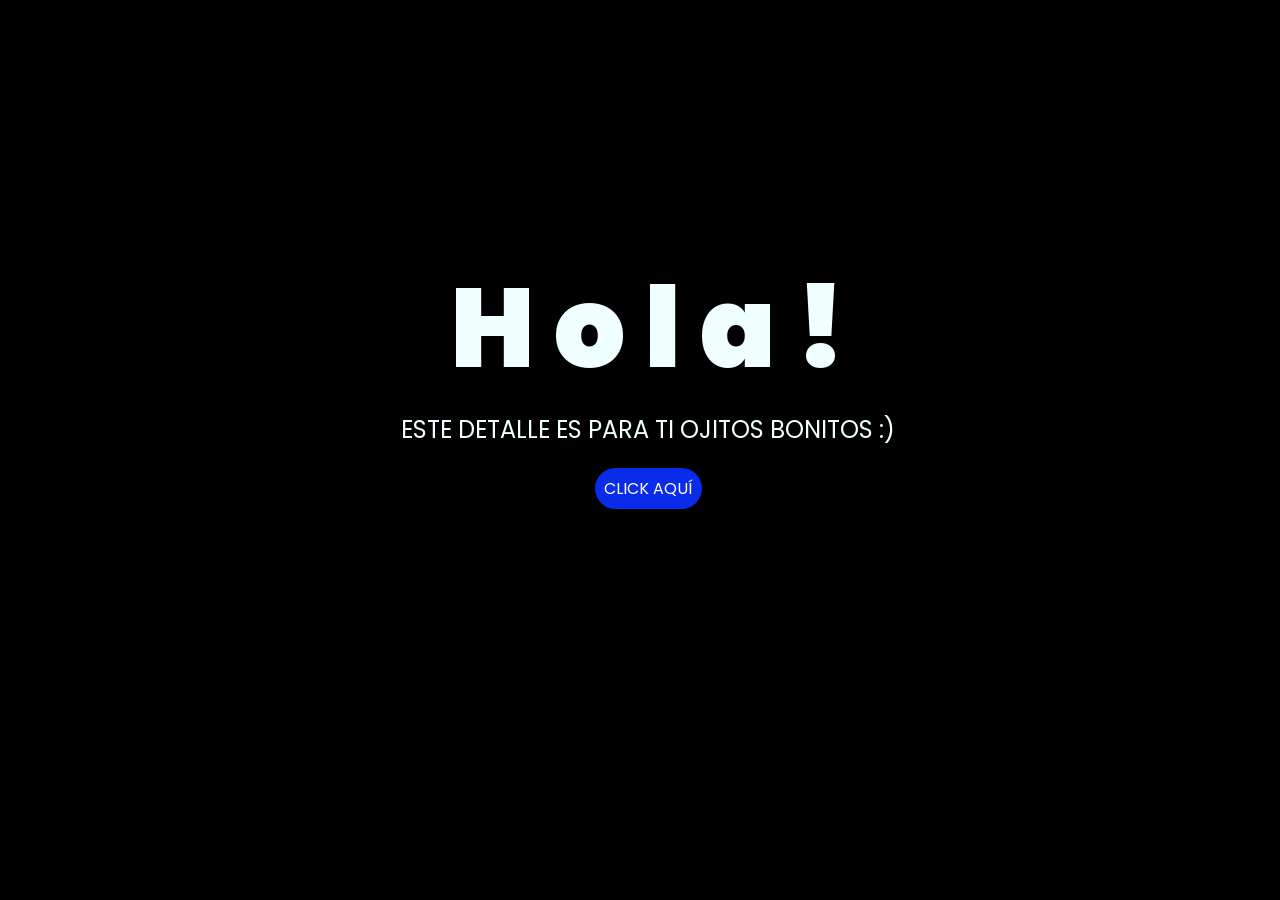
<file: index.html>
<!DOCTYPE html>
<html lang="es">

<head>
    <meta charset="UTF-8">
    <meta http-equiv="X-UA-Compatible" content="IE=edge">
    <meta name="viewport" content="width=device-width, initial-scale=1.0">
    <link rel="stylesheet" href="css/style.css">
    <link rel="icon" href="img/flowers.png" type="image/x-icon">
    <title>Flowers</title>
</head>

<body>
    <div class="greetings">
        <span>H</span>
        <span>o</span>
        <span>l</span>
        <span>a</span>
        <span>!</span>
    </div>
    <div class="description">
        <span>ESTE DETALLE ES PARA TI OJITOS BONITOS :)</span>
    </div>
    <div class="button">
        <button class="botones">
            <a href="flower.html" style="color: #fff;">CLICK AQUÍ</a>
        </button>
    </div>

</body>

</html>
</file>
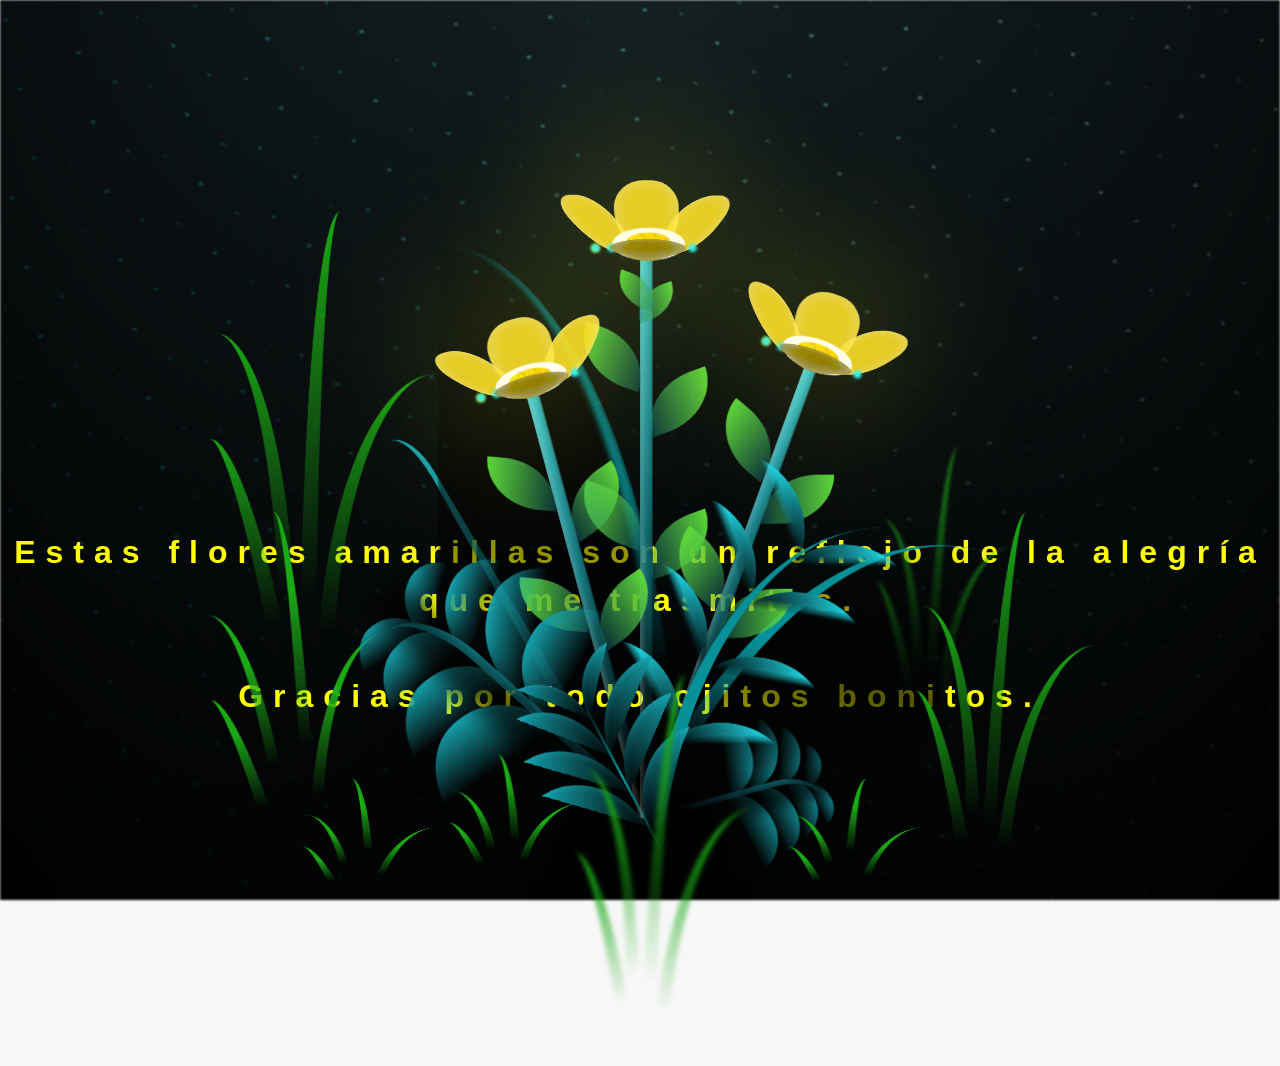
<file: flower.html>
<!DOCTYPE html>
<html lang="es">
  <head>
    <meta charset="UTF-8" />
    <meta http-equiv="X-UA-Compatible" content="IE=edge" />
    <meta name="viewport" content="width=device-width, initial-scale=1.0" />
    <link rel="stylesheet" href="css/main.css" />
    <link rel="icon" href="img/flowers.png" type="image/x-icon" />
    <title>Flower</title>
  </head>
  <body class="container">
    <audio src="sound/ChristianBasso&HaienQiu-Flowers.mp3" autoplay></audio>
    <div id="lyrics">
     
    </div>
    <h1 class="titulo">Estas flores amarillas son un reflejo de la alegría que me trasmites. <br> <br>
      Gracias por todo ojitos bonitos.</h1>
  
    <div class="night"></div>
    <div class="flowers">
      <div class="flower flower--1">
        <div class="flower__leafs flower__leafs--1">
          <div class="flower__leaf flower__leaf--1"></div>
          <div class="flower__leaf flower__leaf--2"></div>
          <div class="flower__leaf flower__leaf--3"></div>
          <div class="flower__leaf flower__leaf--4"></div>
          <div class="flower__white-circle"></div>

          <div class="flower__light flower__light--1"></div>
          <div class="flower__light flower__light--2"></div>
          <div class="flower__light flower__light--3"></div>
          <div class="flower__light flower__light--4"></div>
          <div class="flower__light flower__light--5"></div>
          <div class="flower__light flower__light--6"></div>
          <div class="flower__light flower__light--7"></div>
          <div class="flower__light flower__light--8"></div>
        </div>
        <div class="flower__line">
          <div class="flower__line__leaf flower__line__leaf--1"></div>
          <div class="flower__line__leaf flower__line__leaf--2"></div>
          <div class="flower__line__leaf flower__line__leaf--3"></div>
          <div class="flower__line__leaf flower__line__leaf--4"></div>
          <div class="flower__line__leaf flower__line__leaf--5"></div>
          <div class="flower__line__leaf flower__line__leaf--6"></div>
        </div>
      </div>

      <div class="flower flower--2">
        <div class="flower__leafs flower__leafs--2">
          <div class="flower__leaf flower__leaf--1"></div>
          <div class="flower__leaf flower__leaf--2"></div>
          <div class="flower__leaf flower__leaf--3"></div>
          <div class="flower__leaf flower__leaf--4"></div>
          <div class="flower__white-circle"></div>

          <div class="flower__light flower__light--1"></div>
          <div class="flower__light flower__light--2"></div>
          <div class="flower__light flower__light--3"></div>
          <div class="flower__light flower__light--4"></div>
          <div class="flower__light flower__light--5"></div>
          <div class="flower__light flower__light--6"></div>
          <div class="flower__light flower__light--7"></div>
          <div class="flower__light flower__light--8"></div>
        </div>
        <div class="flower__line">
          <div class="flower__line__leaf flower__line__leaf--1"></div>
          <div class="flower__line__leaf flower__line__leaf--2"></div>
          <div class="flower__line__leaf flower__line__leaf--3"></div>
          <div class="flower__line__leaf flower__line__leaf--4"></div>
        </div>
      </div>

      <div class="flower flower--3">
        <div class="flower__leafs flower__leafs--3">
          <div class="flower__leaf flower__leaf--1"></div>
          <div class="flower__leaf flower__leaf--2"></div>
          <div class="flower__leaf flower__leaf--3"></div>
          <div class="flower__leaf flower__leaf--4"></div>
          <div class="flower__white-circle"></div>

          <div class="flower__light flower__light--1"></div>
          <div class="flower__light flower__light--2"></div>
          <div class="flower__light flower__light--3"></div>
          <div class="flower__light flower__light--4"></div>
          <div class="flower__light flower__light--5"></div>
          <div class="flower__light flower__light--6"></div>
          <div class="flower__light flower__light--7"></div>
          <div class="flower__light flower__light--8"></div>
        </div>
        <div class="flower__line">
          <div class="flower__line__leaf flower__line__leaf--1"></div>
          <div class="flower__line__leaf flower__line__leaf--2"></div>
          <div class="flower__line__leaf flower__line__leaf--3"></div>
          <div class="flower__line__leaf flower__line__leaf--4"></div>
        </div>
      </div>

      <div class="grow-ans" style="--d: 1.2s">
        <div class="flower__g-long">
          <div class="flower__g-long__top"></div>
          <div class="flower__g-long__bottom"></div>
        </div>
      </div>

      <div class="growing-grass">
        <div class="flower__grass flower__grass--1">
          <div class="flower__grass--top"></div>
          <div class="flower__grass--bottom"></div>
          <div class="flower__grass__leaf flower__grass__leaf--1"></div>
          <div class="flower__grass__leaf flower__grass__leaf--2"></div>
          <div class="flower__grass__leaf flower__grass__leaf--3"></div>
          <div class="flower__grass__leaf flower__grass__leaf--4"></div>
          <div class="flower__grass__leaf flower__grass__leaf--5"></div>
          <div class="flower__grass__leaf flower__grass__leaf--6"></div>
          <div class="flower__grass__leaf flower__grass__leaf--7"></div>
          <div class="flower__grass__leaf flower__grass__leaf--8"></div>
          <div class="flower__grass__overlay"></div>
        </div>
      </div>

      <div class="growing-grass">
        <div class="flower__grass flower__grass--2">
          <div class="flower__grass--top"></div>
          <div class="flower__grass--bottom"></div>
          <div class="flower__grass__leaf flower__grass__leaf--1"></div>
          <div class="flower__grass__leaf flower__grass__leaf--2"></div>
          <div class="flower__grass__leaf flower__grass__leaf--3"></div>
          <div class="flower__grass__leaf flower__grass__leaf--4"></div>
          <div class="flower__grass__leaf flower__grass__leaf--5"></div>
          <div class="flower__grass__leaf flower__grass__leaf--6"></div>
          <div class="flower__grass__leaf flower__grass__leaf--7"></div>
          <div class="flower__grass__leaf flower__grass__leaf--8"></div>
          <div class="flower__grass__overlay"></div>
        </div>
      </div>

      <div class="grow-ans" style="--d: 2.4s">
        <div class="flower__g-right flower__g-right--1">
          <div class="leaf"></div>
        </div>
      </div>

      <div class="grow-ans" style="--d: 2.8s">
        <div class="flower__g-right flower__g-right--2">
          <div class="leaf"></div>
        </div>
      </div>

      <div class="grow-ans" style="--d: 2.8s">
        <div class="flower__g-front">
          <div
            class="flower__g-front__leaf-wrapper flower__g-front__leaf-wrapper--1"
          >
            <div class="flower__g-front__leaf"></div>
          </div>
          <div
            class="flower__g-front__leaf-wrapper flower__g-front__leaf-wrapper--2"
          >
            <div class="flower__g-front__leaf"></div>
          </div>
          <div
            class="flower__g-front__leaf-wrapper flower__g-front__leaf-wrapper--3"
          >
            <div class="flower__g-front__leaf"></div>
          </div>
          <div
            class="flower__g-front__leaf-wrapper flower__g-front__leaf-wrapper--4"
          >
            <div class="flower__g-front__leaf"></div>
          </div>
          <div
            class="flower__g-front__leaf-wrapper flower__g-front__leaf-wrapper--5"
          >
            <div class="flower__g-front__leaf"></div>
          </div>
          <div
            class="flower__g-front__leaf-wrapper flower__g-front__leaf-wrapper--6"
          >
            <div class="flower__g-front__leaf"></div>
          </div>
          <div
            class="flower__g-front__leaf-wrapper flower__g-front__leaf-wrapper--7"
          >
            <div class="flower__g-front__leaf"></div>
          </div>
          <div
            class="flower__g-front__leaf-wrapper flower__g-front__leaf-wrapper--8"
          >
            <div class="flower__g-front__leaf"></div>
          </div>
          <div class="flower__g-front__line"></div>
        </div>
      </div>

      <div class="grow-ans" style="--d: 3.2s">
        <div class="flower__g-fr">
          <div class="leaf"></div>
          <div class="flower__g-fr__leaf flower__g-fr__leaf--1"></div>
          <div class="flower__g-fr__leaf flower__g-fr__leaf--2"></div>
          <div class="flower__g-fr__leaf flower__g-fr__leaf--3"></div>
          <div class="flower__g-fr__leaf flower__g-fr__leaf--4"></div>
          <div class="flower__g-fr__leaf flower__g-fr__leaf--5"></div>
          <div class="flower__g-fr__leaf flower__g-fr__leaf--6"></div>
          <div class="flower__g-fr__leaf flower__g-fr__leaf--7"></div>
          <div class="flower__g-fr__leaf flower__g-fr__leaf--8"></div>
        </div>
      </div>

      <div class="long-g long-g--0">
        <div class="grow-ans" style="--d: 3s">
          <div class="leaf leaf--0"></div>
        </div>
        <div class="grow-ans" style="--d: 2.2s">
          <div class="leaf leaf--1"></div>
        </div>
        <div class="grow-ans" style="--d: 3.4s">
          <div class="leaf leaf--2"></div>
        </div>
        <div class="grow-ans" style="--d: 3.6s">
          <div class="leaf leaf--3"></div>
        </div>
      </div>

      <div class="long-g long-g--1">
        <div class="grow-ans" style="--d: 3.6s">
          <div class="leaf leaf--0"></div>
        </div>
        <div class="grow-ans" style="--d: 3.8s">
          <div class="leaf leaf--1"></div>
        </div>
        <div class="grow-ans" style="--d: 4s">
          <div class="leaf leaf--2"></div>
        </div>
        <div class="grow-ans" style="--d: 4.2s">
          <div class="leaf leaf--3"></div>
        </div>
      </div>

      <div class="long-g long-g--2">
        <div class="grow-ans" style="--d: 4s">
          <div class="leaf leaf--0"></div>
        </div>
        <div class="grow-ans" style="--d: 4.2s">
          <div class="leaf leaf--1"></div>
        </div>
        <div class="grow-ans" style="--d: 4.4s">
          <div class="leaf leaf--2"></div>
        </div>
        <div class="grow-ans" style="--d: 4.6s">
          <div class="leaf leaf--3"></div>
        </div>
      </div>

      <div class="long-g long-g--3">
        <div class="grow-ans" style="--d: 4s">
          <div class="leaf leaf--0"></div>
        </div>
        <div class="grow-ans" style="--d: 4.2s">
          <div class="leaf leaf--1"></div>
        </div>
        <div class="grow-ans" style="--d: 3s">
          <div class="leaf leaf--2"></div>
        </div>
        <div class="grow-ans" style="--d: 3.6s">
          <div class="leaf leaf--3"></div>
        </div>
      </div>

      <div class="long-g long-g--4">
        <div class="grow-ans" style="--d: 4s">
          <div class="leaf leaf--0"></div>
        </div>
        <div class="grow-ans" style="--d: 4.2s">
          <div class="leaf leaf--1"></div>
        </div>
        <div class="grow-ans" style="--d: 3s">
          <div class="leaf leaf--2"></div>
        </div>
        <div class="grow-ans" style="--d: 3.6s">
          <div class="leaf leaf--3"></div>
        </div>
      </div>

      <div class="long-g long-g--5">
        <div class="grow-ans" style="--d: 4s">
          <div class="leaf leaf--0"></div>
        </div>
        <div class="grow-ans" style="--d: 4.2s">
          <div class="leaf leaf--1"></div>
        </div>
        <div class="grow-ans" style="--d: 3s">
          <div class="leaf leaf--2"></div>
        </div>
        <div class="grow-ans" style="--d: 3.6s">
          <div class="leaf leaf--3"></div>
        </div>
      </div>

      <div class="long-g long-g--6">
        <div class="grow-ans" style="--d: 4.2s">
          <div class="leaf leaf--0"></div>
        </div>
        <div class="grow-ans" style="--d: 4.4s">
          <div class="leaf leaf--1"></div>
        </div>
        <div class="grow-ans" style="--d: 4.6s">
          <div class="leaf leaf--2"></div>
        </div>
        <div class="grow-ans" style="--d: 4.8s">
          <div class="leaf leaf--3"></div>
        </div>
      </div>

      <div class="long-g long-g--7">
        <div class="grow-ans" style="--d: 3s">
          <div class="leaf leaf--0"></div>
        </div>
        <div class="grow-ans" style="--d: 3.2s">
          <div class="leaf leaf--1"></div>
        </div>
        <div class="grow-ans" style="--d: 3.5s">
          <div class="leaf leaf--2"></div>
        </div>
        <div class="grow-ans" style="--d: 3.6s">
          <div class="leaf leaf--3"></div>
        </div>
      </div>
    </div>
    <script src="anim.js"></script>
    <script src="main.js"></script>
  </body>
</html>
</file>
<file: css/style.css>
@import url('https://fonts.googleapis.com/css2?family=Poppins:ital,wght@0,500;1,900&display=swap');
*{
    font-family: 'Poppins',cursive;
}
body{
    color: azure;
    width: 100%;
    height: 82vh;
    display: flex;
    flex-direction: column;
    align-items: center;
    justify-content: center;
    background-color: black;
    /* padding-top: -30; */
}

.botones{
    padding: 9px;
    border-radius: 80px;
    background-color: transparent;
    border: none;
}

.botones a{
    background-color: #0a2be9;
    padding: 9px;
    border-radius: 80px;
    -webkit-border-radius: 80px;
    -moz-border-radius: 80px;
    -ms-border-radius: 80px;
    -o-border-radius: 80px;

}

.botones a:focus{
    background-color: rgb(50, 194, 194);
}

.greetings{
    font-size: 7rem;
    font-weight: 900;
}
.greetings > span{
    animation: glow 2.5s ease-in-out infinite;
}
@keyframes glow{
    0%, 100%{
        color: #fff;
        text-shadow: 0 0 12px #39c6d6, 0 0 50px #39c6d6, 0 0 100px #39c6d6;
    }
    10%, 90%{
        color: #111;
        text-shadow: none;
    }
}
.greetings > span:nth-child(2){
    animation-delay: .2s ;
}
.greetings > span:nth-child(3){
    animation-delay: .4s ;
}
.greetings > span:nth-child(4){
    animation-delay: .6s;
}
.greetings > span:nth-child(5){
    animation-delay: .8s;
}
.greetings > span:nth-child(6){
    animation-delay: 1s;
}

.description{
    font-size: 1.5rem;
    margin-bottom: 20px;
}

.button a{
    text-decoration: none;
    font-size: 1rem;
    color: #111;
}

@media screen and (max-width:574px){
    .greetings{
        display: block;
        font-size: 4rem;
        font-weight: 800;
        text-align: center;
    }
    .description{
        font-size: 2rem;
    }
    
    .button a{
        font-size: 1rem;
    }
}
</file>
<file: css/main.css>
*,
*::after,
*::before {
  padding: 0;
  margin: 0;
  box-sizing: border-box;
}

:root {
  --dark-color: #000;
}

body {
  display: flex;
  align-items: flex-end;
  justify-content: center;
  min-height: 100vh;
  background-color: var(--dark-color);
  overflow: hidden;
  perspective: 1000px;
}

#lyrics {
  font-size: 28px;
  font-family: "Franklin Gothic Medium", "Arial Narrow", Arial, sans-serif;
  color: white;
  position: absolute;
  margin-bottom: 20%;
  z-index: 1;
  font-weight: bold;
  letter-spacing: 4px;
}
@media only screen and (max-width: 600px) {
  /* Estilos específicos para dispositivos con un ancho máximo de 600px */
  #lyrics {
      font-size: 14px; /* Reduce el tamaño del texto para dispositivos más pequeños */
      margin-bottom: 530px;
      letter-spacing: 3px;
  }

}
.titulo {
  margin-bottom: 180px;
  font-family: "Arial Narrow", Arial, sans-serif;
  color: yellow;
  position: absolute;
  font-weight: bold;
  letter-spacing: 10px;
  opacity: 0;
  animation: fadeIn 3s ease-in-out forwards;
  text-align: center;
}
@keyframes fadeIn {
  from {
    opacity: 0;
  }
  to {
    opacity: 1;
  }
}

.night {
  z-index: -1;
  position: absolute;
  left: 50%;
  top: 0;
  transform: translateX(-50%);
  width: 100%;
  height: 100%;
  filter: blur(0.1vmin);
  background-image: radial-gradient(
      ellipse at top,
      transparent 0%,
      var(--dark-color)
    ),
    radial-gradient(
      ellipse at bottom,
      var(--dark-color),
      rgba(145, 233, 255, 0.2)
    ),
    repeating-linear-gradient(
      220deg,
      rgb(0, 0, 0) 0px,
      rgb(0, 0, 0) 19px,
      transparent 19px,
      transparent 22px
    ),
    repeating-linear-gradient(
      189deg,
      rgb(0, 0, 0) 0px,
      rgb(0, 0, 0) 19px,
      transparent 19px,
      transparent 22px
    ),
    repeating-linear-gradient(
      148deg,
      rgb(0, 0, 0) 0px,
      rgb(0, 0, 0) 19px,
      transparent 19px,
      transparent 22px
    ),
    linear-gradient(90deg, rgb(0, 255, 250), rgb(240, 240, 240));
}

.flowers {
  position: relative;
  transform: scale(0.9);
  /*margin-bottom: 100px;
  */
}

@media only screen and (max-width: 600px) {
  /* Estilos específicos para dispositivos con un ancho máximo de 600px */
.flowers {
      font-size: 14px;
      margin-bottom: 35%;
      letter-spacing: 3px;
      transform: scale(1.0);
}

}

.flower {
  position: absolute;
  bottom: 10vmin;
  transform-origin: bottom center;
  z-index: 10;
  --fl-speed: 0.8s;
}
.flower--1 {
  -webkit-animation: moving-flower-1 4s linear infinite;
  animation: moving-flower-1 4s linear infinite;
}
.flower--1 .flower__line {
  height: 70vmin;
  -webkit-animation-delay: 0.3s;
  animation-delay: 0.3s;
}
.flower--1 .flower__line__leaf--1 {
  -webkit-animation: blooming-leaf-right var(--fl-speed) 1.6s backwards;
  animation: blooming-leaf-right var(--fl-speed) 1.6s backwards;
}
.flower--1 .flower__line__leaf--2 {
  -webkit-animation: blooming-leaf-right var(--fl-speed) 1.4s backwards;
  animation: blooming-leaf-right var(--fl-speed) 1.4s backwards;
}
.flower--1 .flower__line__leaf--3 {
  -webkit-animation: blooming-leaf-left var(--fl-speed) 1.2s backwards;
  animation: blooming-leaf-left var(--fl-speed) 1.2s backwards;
}
.flower--1 .flower__line__leaf--4 {
  -webkit-animation: blooming-leaf-left var(--fl-speed) 1s backwards;
  animation: blooming-leaf-left var(--fl-speed) 1s backwards;
}
.flower--1 .flower__line__leaf--5 {
  -webkit-animation: blooming-leaf-right var(--fl-speed) 1.8s backwards;
  animation: blooming-leaf-right var(--fl-speed) 1.8s backwards;
}
.flower--1 .flower__line__leaf--6 {
  -webkit-animation: blooming-leaf-left var(--fl-speed) 2s backwards;
  animation: blooming-leaf-left var(--fl-speed) 2s backwards;
}
.flower--2 {
  left: 50%;
  transform: rotate(20deg);
  -webkit-animation: moving-flower-2 4s linear infinite;
  animation: moving-flower-2 4s linear infinite;
}
.flower--2 .flower__line {
  height: 60vmin;
  -webkit-animation-delay: 0.6s;
  animation-delay: 0.6s;
}
.flower--2 .flower__line__leaf--1 {
  -webkit-animation: blooming-leaf-right var(--fl-speed) 1.9s backwards;
  animation: blooming-leaf-right var(--fl-speed) 1.9s backwards;
}
.flower--2 .flower__line__leaf--2 {
  -webkit-animation: blooming-leaf-right var(--fl-speed) 1.7s backwards;
  animation: blooming-leaf-right var(--fl-speed) 1.7s backwards;
}
.flower--2 .flower__line__leaf--3 {
  -webkit-animation: blooming-leaf-left var(--fl-speed) 1.5s backwards;
  animation: blooming-leaf-left var(--fl-speed) 1.5s backwards;
}
.flower--2 .flower__line__leaf--4 {
  -webkit-animation: blooming-leaf-left var(--fl-speed) 1.3s backwards;
  animation: blooming-leaf-left var(--fl-speed) 1.3s backwards;
}
.flower--3 {
  left: 50%;
  transform: rotate(-15deg);
  -webkit-animation: moving-flower-3 4s linear infinite;
  animation: moving-flower-3 4s linear infinite;
}
.flower--3 .flower__line {
  -webkit-animation-delay: 0.9s;
  animation-delay: 0.9s;
}
.flower--3 .flower__line__leaf--1 {
  -webkit-animation: blooming-leaf-right var(--fl-speed) 2.5s backwards;
  animation: blooming-leaf-right var(--fl-speed) 2.5s backwards;
}
.flower--3 .flower__line__leaf--2 {
  -webkit-animation: blooming-leaf-right var(--fl-speed) 2.3s backwards;
  animation: blooming-leaf-right var(--fl-speed) 2.3s backwards;
}
.flower--3 .flower__line__leaf--3 {
  -webkit-animation: blooming-leaf-left var(--fl-speed) 2.1s backwards;
  animation: blooming-leaf-left var(--fl-speed) 2.1s backwards;
}
.flower--3 .flower__line__leaf--4 {
  -webkit-animation: blooming-leaf-left var(--fl-speed) 1.9s backwards;
  animation: blooming-leaf-left var(--fl-speed) 1.9s backwards;
}
.flower__leafs {
  position: relative;
  -webkit-animation: blooming-flower 2s backwards;
  animation: blooming-flower 2s backwards;
}
.flower__leafs--1 {
  -webkit-animation-delay: 1.1s;
  animation-delay: 1.1s;
}
.flower__leafs--2 {
  -webkit-animation-delay: 1.4s;
  animation-delay: 1.4s;
}
.flower__leafs--3 {
  -webkit-animation-delay: 1.7s;
  animation-delay: 1.7s;
}
.flower__leafs::after {
  content: "";
  position: absolute;
  left: 0;
  top: 0;
  transform: translate(-50%, -100%);
  width: 8vmin;
  height: 8vmin;
  background-color: #f9fd25;
  /* background-color: #fd2525; */
  filter: blur(10vmin);
}
.flower__leaf {
  position: absolute;
  bottom: 0;
  left: 50%;
  width: 8vmin;
  height: 11vmin;
  border-radius: 51% 49% 47% 53%/44% 45% 55% 69%;
  background-color: #253bfd;
  background-color: #fddd25;
  transform-origin: bottom center;
  opacity: 0.9;
  box-shadow: inset 0 0 2vmin rgba(255, 255, 255, 0.5);
}
.flower__leaf--1 {
  transform: translate(-10%, 1%) rotateY(40deg) rotateX(-50deg);
}
.flower__leaf--2 {
  transform: translate(-50%, -4%) rotateX(40deg);
}
.flower__leaf--3 {
  transform: translate(-90%, 0%) rotateY(45deg) rotateX(50deg);
}
.flower__leaf--4 {
  width: 8vmin;
  height: 8vmin;
  transform-origin: bottom left;
  border-radius: 4vmin 10vmin 4vmin 4vmin;
  transform: translate(0%, 18%) rotateX(70deg) rotate(-43deg);
  background-color: #7c6901;
  z-index: 1;
  opacity: 0.8;
}
.flower__white-circle {
  position: absolute;
  left: -3.5vmin;
  top: -3vmin;
  width: 9vmin;
  height: 4vmin;
  border-radius: 50%;
  background-color: #fff;
}
.flower__white-circle::after {
  content: "";
  position: absolute;
  left: 50%;
  top: 45%;
  transform: translate(-50%, -50%);
  width: 60%;
  height: 60%;
  border-radius: inherit;
  background-image: repeating-linear-gradient(
      135deg,
      rgba(0, 0, 0, 0.03) 0px,
      rgba(0, 0, 0, 0.03) 1px,
      transparent 1px,
      transparent 12px
    ),
    repeating-linear-gradient(
      45deg,
      rgba(0, 0, 0, 0.03) 0px,
      rgba(0, 0, 0, 0.03) 1px,
      transparent 1px,
      transparent 12px
    ),
    repeating-linear-gradient(
      67.5deg,
      rgba(0, 0, 0, 0.03) 0px,
      rgba(0, 0, 0, 0.03) 1px,
      transparent 1px,
      transparent 12px
    ),
    repeating-linear-gradient(
      135deg,
      rgba(0, 0, 0, 0.03) 0px,
      rgba(0, 0, 0, 0.03) 1px,
      transparent 1px,
      transparent 12px
    ),
    repeating-linear-gradient(
      45deg,
      rgba(0, 0, 0, 0.03) 0px,
      rgba(0, 0, 0, 0.03) 1px,
      transparent 1px,
      transparent 12px
    ),
    repeating-linear-gradient(
      112.5deg,
      rgba(0, 0, 0, 0.03) 0px,
      rgba(0, 0, 0, 0.03) 1px,
      transparent 1px,
      transparent 12px
    ),
    repeating-linear-gradient(
      112.5deg,
      rgba(0, 0, 0, 0.03) 0px,
      rgba(0, 0, 0, 0.03) 1px,
      transparent 1px,
      transparent 12px
    ),
    repeating-linear-gradient(
      45deg,
      rgba(0, 0, 0, 0.03) 0px,
      rgba(0, 0, 0, 0.03) 1px,
      transparent 1px,
      transparent 12px
    ),
    repeating-linear-gradient(
      22.5deg,
      rgba(0, 0, 0, 0.03) 0px,
      rgba(0, 0, 0, 0.03) 1px,
      transparent 1px,
      transparent 12px
    ),
    repeating-linear-gradient(
      45deg,
      rgba(0, 0, 0, 0.03) 0px,
      rgba(0, 0, 0, 0.03) 1px,
      transparent 1px,
      transparent 12px
    ),
    repeating-linear-gradient(
      22.5deg,
      rgba(0, 0, 0, 0.03) 0px,
      rgba(0, 0, 0, 0.03) 1px,
      transparent 1px,
      transparent 12px
    ),
    repeating-linear-gradient(
      135deg,
      rgba(0, 0, 0, 0.03) 0px,
      rgba(0, 0, 0, 0.03) 1px,
      transparent 1px,
      transparent 12px
    ),
    repeating-linear-gradient(
      157.5deg,
      rgba(0, 0, 0, 0.03) 0px,
      rgba(0, 0, 0, 0.03) 1px,
      transparent 1px,
      transparent 12px
    ),
    repeating-linear-gradient(
      67.5deg,
      rgba(0, 0, 0, 0.03) 0px,
      rgba(0, 0, 0, 0.03) 1px,
      transparent 1px,
      transparent 12px
    ),
    repeating-linear-gradient(
      67.5deg,
      rgba(0, 0, 0, 0.03) 0px,
      rgba(0, 0, 0, 0.03) 1px,
      transparent 1px,
      transparent 12px
    ),
    linear-gradient(90deg, rgb(255, 235, 18), rgb(255, 206, 0));
}
.flower__line {
  height: 55vmin;
  width: 1.5vmin;
  background-image: linear-gradient(
      to left,
      rgba(0, 0, 0, 0.2),
      transparent,
      rgba(255, 255, 255, 0.2)
    ),
    linear-gradient(to top, transparent 10%, #14757a, #39c6d6);
  box-shadow: inset 0 0 2px rgba(0, 0, 0, 0.5);
  -webkit-animation: grow-flower-tree 4s backwards;
  animation: grow-flower-tree 4s backwards;
}
.flower__line__leaf {
  --w: 7vmin;
  --h: calc(var(--w) + 2vmin);
  position: absolute;
  top: 20%;
  left: 90%;
  width: var(--w);
  height: var(--h);
  border-top-right-radius: var(--h);
  border-bottom-left-radius: var(--h);
  background-image: linear-gradient(to top, rgba(20, 117, 122, 0.4), #5ed639);
}
.flower__line__leaf--1 {
  transform: rotate(70deg) rotateY(30deg);
}
.flower__line__leaf--2 {
  top: 45%;
  transform: rotate(70deg) rotateY(30deg);
}
.flower__line__leaf--3,
.flower__line__leaf--4,
.flower__line__leaf--6 {
  border-top-right-radius: 0;
  border-bottom-left-radius: 0;
  border-top-left-radius: var(--h);
  border-bottom-right-radius: var(--h);
  left: -460%;
  top: 12%;
  transform: rotate(-70deg) rotateY(30deg);
}
.flower__line__leaf--4 {
  top: 40%;
}
.flower__line__leaf--5 {
  top: 0;
  transform-origin: left;
  transform: rotate(70deg) rotateY(30deg) scale(0.6);
}
.flower__line__leaf--6 {
  top: -2%;
  left: -450%;
  transform-origin: right;
  transform: rotate(-70deg) rotateY(30deg) scale(0.6);
}
.flower__light {
  position: absolute;
  bottom: 0vmin;
  width: 1vmin;
  height: 1vmin;
  background-color: rgb(255, 251, 0);
  border-radius: 50%;
  filter: blur(0.2vmin);
  -webkit-animation: light-ans 4s linear infinite backwards;
  animation: light-ans 4s linear infinite backwards;
}
.flower__light:nth-child(odd) {
  background-color: #23f0ff;
}
.flower__light--1 {
  left: -2vmin;
  -webkit-animation-delay: 1s;
  animation-delay: 1s;
}
.flower__light--2 {
  left: 3vmin;
  -webkit-animation-delay: 0.5s;
  animation-delay: 0.5s;
}
.flower__light--3 {
  left: -6vmin;
  -webkit-animation-delay: 0.3s;
  animation-delay: 0.3s;
}
.flower__light--4 {
  left: 6vmin;
  -webkit-animation-delay: 0.9s;
  animation-delay: 0.9s;
}
.flower__light--5 {
  left: -1vmin;
  -webkit-animation-delay: 1.5s;
  animation-delay: 1.5s;
}
.flower__light--6 {
  left: -4vmin;
  -webkit-animation-delay: 3s;
  animation-delay: 3s;
}
.flower__light--7 {
  left: 3vmin;
  -webkit-animation-delay: 2s;
  animation-delay: 2s;
}
.flower__light--8 {
  left: -6vmin;
  -webkit-animation-delay: 3.5s;
  animation-delay: 3.5s;
}
.flower__grass {
  --c: #159faa;
  --line-w: 1.5vmin;
  position: absolute;
  bottom: 12vmin;
  left: -7vmin;
  display: flex;
  flex-direction: column;
  align-items: flex-end;
  z-index: 20;
  transform-origin: bottom center;
  transform: rotate(-48deg) rotateY(40deg);
}
.flower__grass--1 {
  -webkit-animation: moving-grass 2s linear infinite;
  animation: moving-grass 2s linear infinite;
}
.flower__grass--2 {
  left: 2vmin;
  bottom: 10vmin;
  transform: scale(0.5) rotate(75deg) rotateX(10deg) rotateY(-200deg);
  opacity: 0.8;
  z-index: 0;
  -webkit-animation: moving-grass--2 1.5s linear infinite;
  animation: moving-grass--2 1.5s linear infinite;
}
.flower__grass--top {
  width: 7vmin;
  height: 10vmin;
  border-top-right-radius: 100%;
  border-right: var(--line-w) solid var(--c);
  transform-origin: bottom center;
  transform: rotate(-2deg);
}
.flower__grass--bottom {
  margin-top: -2px;
  width: var(--line-w);
  height: 25vmin;
  background-image: linear-gradient(to top, transparent, var(--c));
}
.flower__grass__leaf {
  --size: 10vmin;
  position: absolute;
  width: calc(var(--size) * 2.1);
  height: var(--size);
  border-top-left-radius: var(--size);
  border-top-right-radius: var(--size);
  background-image: linear-gradient(
    to top,
    transparent,
    transparent 30%,
    var(--c)
  );
  z-index: 100;
}
.flower__grass__leaf--1 {
  top: -6%;
  left: 30%;
  --size: 6vmin;
  transform: rotate(-20deg);
  -webkit-animation: growing-grass-ans--1 2s 2.6s backwards;
  animation: growing-grass-ans--1 2s 2.6s backwards;
}
@-webkit-keyframes growing-grass-ans--1 {
  0% {
    transform-origin: bottom left;
    transform: rotate(-20deg) scale(0);
  }
}
@keyframes growing-grass-ans--1 {
  0% {
    transform-origin: bottom left;
    transform: rotate(-20deg) scale(0);
  }
}
.flower__grass__leaf--2 {
  top: -5%;
  left: -110%;
  --size: 6vmin;
  transform: rotate(10deg);
  -webkit-animation: growing-grass-ans--2 2s 2.4s linear backwards;
  animation: growing-grass-ans--2 2s 2.4s linear backwards;
}
@-webkit-keyframes growing-grass-ans--2 {
  0% {
    transform-origin: bottom right;
    transform: rotate(10deg) scale(0);
  }
}
@keyframes growing-grass-ans--2 {
  0% {
    transform-origin: bottom right;
    transform: rotate(10deg) scale(0);
  }
}
.flower__grass__leaf--3 {
  top: 5%;
  left: 60%;
  --size: 8vmin;
  transform: rotate(-18deg) rotateX(-20deg);
  -webkit-animation: growing-grass-ans--3 2s 2.2s linear backwards;
  animation: growing-grass-ans--3 2s 2.2s linear backwards;
}
@-webkit-keyframes growing-grass-ans--3 {
  0% {
    transform-origin: bottom left;
    transform: rotate(-18deg) rotateX(-20deg) scale(0);
  }
}
@keyframes growing-grass-ans--3 {
  0% {
    transform-origin: bottom left;
    transform: rotate(-18deg) rotateX(-20deg) scale(0);
  }
}
.flower__grass__leaf--4 {
  top: 6%;
  left: -135%;
  --size: 8vmin;
  transform: rotate(2deg);
  -webkit-animation: growing-grass-ans--4 2s 2s linear backwards;
  animation: growing-grass-ans--4 2s 2s linear backwards;
}
@-webkit-keyframes growing-grass-ans--4 {
  0% {
    transform-origin: bottom right;
    transform: rotate(2deg) scale(0);
  }
}
@keyframes growing-grass-ans--4 {
  0% {
    transform-origin: bottom right;
    transform: rotate(2deg) scale(0);
  }
}
.flower__grass__leaf--5 {
  top: 20%;
  left: 60%;
  --size: 10vmin;
  transform: rotate(-24deg) rotateX(-20deg);
  -webkit-animation: growing-grass-ans--5 2s 1.8s linear backwards;
  animation: growing-grass-ans--5 2s 1.8s linear backwards;
}
@-webkit-keyframes growing-grass-ans--5 {
  0% {
    transform-origin: bottom left;
    transform: rotate(-24deg) rotateX(-20deg) scale(0);
  }
}
@keyframes growing-grass-ans--5 {
  0% {
    transform-origin: bottom left;
    transform: rotate(-24deg) rotateX(-20deg) scale(0);
  }
}
.flower__grass__leaf--6 {
  top: 22%;
  left: -180%;
  --size: 10vmin;
  transform: rotate(10deg);
  -webkit-animation: growing-grass-ans--6 2s 1.6s linear backwards;
  animation: growing-grass-ans--6 2s 1.6s linear backwards;
}
@-webkit-keyframes growing-grass-ans--6 {
  0% {
    transform-origin: bottom right;
    transform: rotate(10deg) scale(0);
  }
}
@keyframes growing-grass-ans--6 {
  0% {
    transform-origin: bottom right;
    transform: rotate(10deg) scale(0);
  }
}
.flower__grass__leaf--7 {
  top: 39%;
  left: 70%;
  --size: 10vmin;
  transform: rotate(-10deg);
  -webkit-animation: growing-grass-ans--7 2s 1.4s linear backwards;
  animation: growing-grass-ans--7 2s 1.4s linear backwards;
}
@-webkit-keyframes growing-grass-ans--7 {
  0% {
    transform-origin: bottom left;
    transform: rotate(-10deg) scale(0);
  }
}
@keyframes growing-grass-ans--7 {
  0% {
    transform-origin: bottom left;
    transform: rotate(-10deg) scale(0);
  }
}
.flower__grass__leaf--8 {
  top: 40%;
  left: -215%;
  --size: 11vmin;
  transform: rotate(10deg);
  -webkit-animation: growing-grass-ans--8 2s 1.2s linear backwards;
  animation: growing-grass-ans--8 2s 1.2s linear backwards;
}
@-webkit-keyframes growing-grass-ans--8 {
  0% {
    transform-origin: bottom right;
    transform: rotate(10deg) scale(0);
  }
}
@keyframes growing-grass-ans--8 {
  0% {
    transform-origin: bottom right;
    transform: rotate(10deg) scale(0);
  }
}
.flower__grass__overlay {
  position: absolute;
  top: -10%;
  right: 0%;
  width: 100%;
  height: 100%;
  background-color: rgba(0, 0, 0, 0.6);
  filter: blur(1.5vmin);
  z-index: 100;
}
.flower__g-long {
  --w: 2vmin;
  --h: 6vmin;
  --c: #159faa;
  position: absolute;
  bottom: 10vmin;
  left: -3vmin;
  transform-origin: bottom center;
  transform: rotate(-30deg) rotateY(-20deg);
  display: flex;
  flex-direction: column;
  align-items: flex-end;
  -webkit-animation: flower-g-long-ans 3s linear infinite;
  animation: flower-g-long-ans 3s linear infinite;
}
@-webkit-keyframes flower-g-long-ans {
  0%,
  100% {
    transform: rotate(-30deg) rotateY(-20deg);
  }
  50% {
    transform: rotate(-32deg) rotateY(-20deg);
  }
}
@keyframes flower-g-long-ans {
  0%,
  100% {
    transform: rotate(-30deg) rotateY(-20deg);
  }
  50% {
    transform: rotate(-32deg) rotateY(-20deg);
  }
}
.flower__g-long__top {
  top: calc(var(--h) * -1);
  width: calc(var(--w) + 1vmin);
  height: var(--h);
  border-top-right-radius: 100%;
  border-right: 0.7vmin solid var(--c);
  transform: translate(-0.7vmin, 1vmin);
}
.flower__g-long__bottom {
  width: var(--w);
  height: 50vmin;
  transform-origin: bottom center;
  background-image: linear-gradient(to top, transparent 30%, var(--c));
  box-shadow: inset 0 0 2px rgba(0, 0, 0, 0.5);
  -webkit-clip-path: polygon(35% 0, 65% 1%, 100% 100%, 0% 100%);
  clip-path: polygon(35% 0, 65% 1%, 100% 100%, 0% 100%);
}
.flower__g-right {
  position: absolute;
  bottom: 6vmin;
  left: -2vmin;
  transform-origin: bottom left;
  transform: rotate(20deg);
}
.flower__g-right .leaf {
  width: 30vmin;
  height: 50vmin;
  border-top-left-radius: 100%;
  border-left: 2vmin solid #079097;
  background-image: linear-gradient(
    to bottom,
    transparent,
    var(--dark-color) 60%
  );
  -webkit-mask-image: linear-gradient(to top, transparent 30%, #079097 60%);
}
.flower__g-right--1 {
  -webkit-animation: flower-g-right-ans 2.5s linear infinite;
  animation: flower-g-right-ans 2.5s linear infinite;
}
.flower__g-right--2 {
  left: 5vmin;
  transform: rotateY(-180deg);
  -webkit-animation: flower-g-right-ans--2 3s linear infinite;
  animation: flower-g-right-ans--2 3s linear infinite;
}
.flower__g-right--2 .leaf {
  height: 75vmin;
  filter: blur(0.3vmin);
  opacity: 0.8;
}
@-webkit-keyframes flower-g-right-ans {
  0%,
  100% {
    transform: rotate(20deg);
  }
  50% {
    transform: rotate(24deg) rotateX(-20deg);
  }
}
@keyframes flower-g-right-ans {
  0%,
  100% {
    transform: rotate(20deg);
  }
  50% {
    transform: rotate(24deg) rotateX(-20deg);
  }
}
@-webkit-keyframes flower-g-right-ans--2 {
  0%,
  100% {
    transform: rotateY(-180deg) rotate(0deg) rotateX(-20deg);
  }
  50% {
    transform: rotateY(-180deg) rotate(6deg) rotateX(-20deg);
  }
}
@keyframes flower-g-right-ans--2 {
  0%,
  100% {
    transform: rotateY(-180deg) rotate(0deg) rotateX(-20deg);
  }
  50% {
    transform: rotateY(-180deg) rotate(6deg) rotateX(-20deg);
  }
}
.flower__g-front {
  position: absolute;
  bottom: 6vmin;
  left: 2.5vmin;
  z-index: 100;
  transform-origin: bottom center;
  transform: rotate(-28deg) rotateY(30deg) scale(1.04);
  -webkit-animation: flower__g-front-ans 2s linear infinite;
  animation: flower__g-front-ans 2s linear infinite;
}
@-webkit-keyframes flower__g-front-ans {
  0%,
  100% {
    transform: rotate(-28deg) rotateY(30deg) scale(1.04);
  }
  50% {
    transform: rotate(-35deg) rotateY(40deg) scale(1.04);
  }
}
@keyframes flower__g-front-ans {
  0%,
  100% {
    transform: rotate(-28deg) rotateY(30deg) scale(1.04);
  }
  50% {
    transform: rotate(-35deg) rotateY(40deg) scale(1.04);
  }
}
.flower__g-front__line {
  width: 0.3vmin;
  height: 20vmin;
  background-image: linear-gradient(
    to top,
    transparent,
    #079097,
    transparent 100%
  );
  position: relative;
}
.flower__g-front__leaf-wrapper {
  position: absolute;
  top: 0;
  left: 0;
  transform-origin: bottom left;
  transform: rotate(10deg);
}
.flower__g-front__leaf-wrapper:nth-child(even) {
  left: 0vmin;
  transform: rotateY(-180deg) rotate(5deg);
  -webkit-animation: flower__g-front__leaf-left-ans 1s ease-in backwards;
  animation: flower__g-front__leaf-left-ans 1s ease-in backwards;
}
.flower__g-front__leaf-wrapper:nth-child(odd) {
  -webkit-animation: flower__g-front__leaf-ans 1s ease-in backwards;
  animation: flower__g-front__leaf-ans 1s ease-in backwards;
}
.flower__g-front__leaf-wrapper--1 {
  top: -8vmin;
  transform: scale(0.7);
  -webkit-animation: flower__g-front__leaf-ans 1s 5.5s ease-in backwards !important;
  animation: flower__g-front__leaf-ans 1s 5.5s ease-in backwards !important;
}
.flower__g-front__leaf-wrapper--2 {
  top: -8vmin;
  transform: rotateY(-180deg) scale(0.7) !important;
  -webkit-animation: flower__g-front__leaf-left-ans-2 1s 4.6s ease-in backwards !important;
  animation: flower__g-front__leaf-left-ans-2 1s 4.6s ease-in backwards !important;
}
.flower__g-front__leaf-wrapper--3 {
  top: -3vmin;
  -webkit-animation: flower__g-front__leaf-ans 1s 4.6s ease-in backwards;
  animation: flower__g-front__leaf-ans 1s 4.6s ease-in backwards;
}
.flower__g-front__leaf-wrapper--4 {
  top: -3vmin;
  transform: rotateY(-180deg) scale(0.9) !important;
  -webkit-animation: flower__g-front__leaf-left-ans-2 1s 4.6s ease-in backwards !important;
  animation: flower__g-front__leaf-left-ans-2 1s 4.6s ease-in backwards !important;
}
@-webkit-keyframes flower__g-front__leaf-left-ans-2 {
  0% {
    transform: rotateY(-180deg) scale(0);
  }
}
@keyframes flower__g-front__leaf-left-ans-2 {
  0% {
    transform: rotateY(-180deg) scale(0);
  }
}
.flower__g-front__leaf-wrapper--5,
.flower__g-front__leaf-wrapper--6 {
  top: 2vmin;
}
.flower__g-front__leaf-wrapper--7,
.flower__g-front__leaf-wrapper--8 {
  top: 6.5vmin;
}
.flower__g-front__leaf-wrapper--2 {
  -webkit-animation-delay: 5.2s !important;
  animation-delay: 5.2s !important;
}
.flower__g-front__leaf-wrapper--3 {
  -webkit-animation-delay: 4.9s !important;
  animation-delay: 4.9s !important;
}
.flower__g-front__leaf-wrapper--5 {
  -webkit-animation-delay: 4.3s !important;
  animation-delay: 4.3s !important;
}
.flower__g-front__leaf-wrapper--6 {
  -webkit-animation-delay: 4.1s !important;
  animation-delay: 4.1s !important;
}
.flower__g-front__leaf-wrapper--7 {
  -webkit-animation-delay: 3.8s !important;
  animation-delay: 3.8s !important;
}
.flower__g-front__leaf-wrapper--8 {
  -webkit-animation-delay: 3.5s !important;
  animation-delay: 3.5s !important;
}
@-webkit-keyframes flower__g-front__leaf-ans {
  0% {
    transform: rotate(10deg) scale(0);
  }
}
@keyframes flower__g-front__leaf-ans {
  0% {
    transform: rotate(10deg) scale(0);
  }
}
@-webkit-keyframes flower__g-front__leaf-left-ans {
  0% {
    transform: rotateY(-180deg) rotate(5deg) scale(0);
  }
}
@keyframes flower__g-front__leaf-left-ans {
  0% {
    transform: rotateY(-180deg) rotate(5deg) scale(0);
  }
}
.flower__g-front__leaf {
  width: 10vmin;
  height: 10vmin;
  border-radius: 100% 0% 0% 100%/100% 100% 0% 0%;
  box-shadow: inset 0 2px 1vmin hsla(184deg, 97%, 58%, 0.2);
  background-image: linear-gradient(
      to bottom left,
      transparent,
      var(--dark-color)
    ),
    linear-gradient(to bottom right, #159faa 50%, transparent 50%, transparent);
  -webkit-mask-image: linear-gradient(
    to bottom right,
    #159faa 50%,
    transparent 50%,
    transparent
  );
  mask-image: linear-gradient(
    to bottom right,
    #159faa 50%,
    transparent 50%,
    transparent
  );
}
.flower__g-fr {
  position: absolute;
  bottom: -4vmin;
  left: vmin;
  transform-origin: bottom left;
  z-index: 10;
  -webkit-animation: flower__g-fr-ans 2s linear infinite;
  animation: flower__g-fr-ans 2s linear infinite;
}
@-webkit-keyframes flower__g-fr-ans {
  0%,
  100% {
    transform: rotate(2deg);
  }
  50% {
    transform: rotate(4deg);
  }
}
@keyframes flower__g-fr-ans {
  0%,
  100% {
    transform: rotate(2deg);
  }
  50% {
    transform: rotate(4deg);
  }
}
.flower__g-fr .leaf {
  width: 30vmin;
  height: 50vmin;
  border-top-left-radius: 100%;
  border-left: 2vmin solid #079097;
  -webkit-mask-image: linear-gradient(to top, transparent 25%, #079097 50%);
  position: relative;
  z-index: 1;
}
.flower__g-fr__leaf {
  position: absolute;
  top: 0;
  left: 0;
  width: 10vmin;
  height: 10vmin;
  border-radius: 100% 0% 0% 100%/100% 100% 0% 0%;
  box-shadow: inset 0 2px 1vmin hsla(184deg, 97%, 58%, 0.2);
  background-image: linear-gradient(
      to bottom left,
      transparent,
      var(--dark-color) 98%
    ),
    linear-gradient(to bottom right, #23f0ff 45%, transparent 50%, transparent);
  -webkit-mask-image: linear-gradient(
    135deg,
    #159faa 40%,
    transparent 50%,
    transparent
  );
}
.flower__g-fr__leaf--1 {
  left: 20vmin;
  transform: rotate(45deg);
  -webkit-animation: flower__g-fr-leaft-ans-1 0.5s 5.2s linear backwards;
  animation: flower__g-fr-leaft-ans-1 0.5s 5.2s linear backwards;
}
@-webkit-keyframes flower__g-fr-leaft-ans-1 {
  0% {
    transform-origin: left;
    transform: rotate(45deg) scale(0);
  }
}
@keyframes flower__g-fr-leaft-ans-1 {
  0% {
    transform-origin: left;
    transform: rotate(45deg) scale(0);
  }
}
.flower__g-fr__leaf--2 {
  left: 12vmin;
  top: -7vmin;
  transform: rotate(25deg) rotateY(-180deg);
  -webkit-animation: flower__g-fr-leaft-ans-6 0.5s 5s linear backwards;
  animation: flower__g-fr-leaft-ans-6 0.5s 5s linear backwards;
}
.flower__g-fr__leaf--3 {
  left: 15vmin;
  top: 6vmin;
  transform: rotate(55deg);
  -webkit-animation: flower__g-fr-leaft-ans-5 0.5s 4.8s linear backwards;
  animation: flower__g-fr-leaft-ans-5 0.5s 4.8s linear backwards;
}
.flower__g-fr__leaf--4 {
  left: 6vmin;
  top: -2vmin;
  transform: rotate(25deg) rotateY(-180deg);
  -webkit-animation: flower__g-fr-leaft-ans-6 0.5s 4.6s linear backwards;
  animation: flower__g-fr-leaft-ans-6 0.5s 4.6s linear backwards;
}
.flower__g-fr__leaf--5 {
  left: 10vmin;
  top: 14vmin;
  transform: rotate(55deg);
  -webkit-animation: flower__g-fr-leaft-ans-5 0.5s 4.4s linear backwards;
  animation: flower__g-fr-leaft-ans-5 0.5s 4.4s linear backwards;
}
@-webkit-keyframes flower__g-fr-leaft-ans-5 {
  0% {
    transform-origin: left;
    transform: rotate(55deg) scale(0);
  }
}
@keyframes flower__g-fr-leaft-ans-5 {
  0% {
    transform-origin: left;
    transform: rotate(55deg) scale(0);
  }
}
.flower__g-fr__leaf--6 {
  left: 0vmin;
  top: 6vmin;
  transform: rotate(25deg) rotateY(-180deg);
  -webkit-animation: flower__g-fr-leaft-ans-6 0.5s 4.2s linear backwards;
  animation: flower__g-fr-leaft-ans-6 0.5s 4.2s linear backwards;
}
@-webkit-keyframes flower__g-fr-leaft-ans-6 {
  0% {
    transform-origin: right;
    transform: rotate(25deg) rotateY(-180deg) scale(0);
  }
}
@keyframes flower__g-fr-leaft-ans-6 {
  0% {
    transform-origin: right;
    transform: rotate(25deg) rotateY(-180deg) scale(0);
  }
}
.flower__g-fr__leaf--7 {
  left: 5vmin;
  top: 22vmin;
  transform: rotate(45deg);
  -webkit-animation: flower__g-fr-leaft-ans-7 0.5s 4s linear backwards;
  animation: flower__g-fr-leaft-ans-7 0.5s 4s linear backwards;
}
@-webkit-keyframes flower__g-fr-leaft-ans-7 {
  0% {
    transform-origin: left;
    transform: rotate(45deg) scale(0);
  }
}
@keyframes flower__g-fr-leaft-ans-7 {
  0% {
    transform-origin: left;
    transform: rotate(45deg) scale(0);
  }
}
.flower__g-fr__leaf--8 {
  left: -4vmin;
  top: 15vmin;
  transform: rotate(15deg) rotateY(-180deg);
  -webkit-animation: flower__g-fr-leaft-ans-8 0.5s 3.8s linear backwards;
  animation: flower__g-fr-leaft-ans-8 0.5s 3.8s linear backwards;
}
@-webkit-keyframes flower__g-fr-leaft-ans-8 {
  0% {
    transform-origin: right;
    transform: rotate(15deg) rotateY(-180deg) scale(0);
  }
}
@keyframes flower__g-fr-leaft-ans-8 {
  0% {
    transform-origin: right;
    transform: rotate(15deg) rotateY(-180deg) scale(0);
  }
}

.long-g {
  position: absolute;
  bottom: 25vmin;
  left: -42vmin;
  transform-origin: bottom left;
}
.long-g--1 {
  bottom: 0vmin;
  transform: scale(0.8) rotate(-5deg);
}
.long-g--1 .leaf {
  -webkit-mask-image: linear-gradient(
    to top,
    transparent 40%,
    #079097 80%
  ) !important;
}
.long-g--1 .leaf--1 {
  --w: 5vmin;
  --h: 60vmin;
  left: -2vmin;
  transform: rotate(3deg) rotateY(-180deg);
}
.long-g--2,
.long-g--3 {
  bottom: -3vmin;
  left: -35vmin;
  transform-origin: center;
  transform: scale(0.6) rotateX(60deg);
}
.long-g--2 .leaf,
.long-g--3 .leaf {
  -webkit-mask-image: linear-gradient(
    to top,
    transparent 50%,
    #079097 80%
  ) !important;
}
.long-g--2 .leaf--1,
.long-g--3 .leaf--1 {
  left: -1vmin;
  transform: rotateY(-180deg);
}
.long-g--3 {
  left: -17vmin;
  bottom: 0vmin;
}
.long-g--3 .leaf {
  -webkit-mask-image: linear-gradient(
    to top,
    transparent 40%,
    #079097 80%
  ) !important;
}
.long-g--4 {
  left: 25vmin;
  bottom: -3vmin;
  transform-origin: center;
  transform: scale(0.6) rotateX(60deg);
}
.long-g--4 .leaf {
  -webkit-mask-image: linear-gradient(
    to top,
    transparent 50%,
    #079097 80%
  ) !important;
}
.long-g--5 {
  left: 42vmin;
  bottom: 0vmin;
  transform: scale(0.8) rotate(2deg);
}
.long-g--6 {
  left: 0vmin;
  bottom: -20vmin;
  z-index: 100;
  filter: blur(0.3vmin);
  transform: scale(0.8) rotate(2deg);
}
.long-g--7 {
  left: 35vmin;
  bottom: 20vmin;
  z-index: -1;
  filter: blur(0.3vmin);
  transform: scale(0.6) rotate(2deg);
  opacity: 0.7;
}
.long-g .leaf {
  --w: 15vmin;
  --h: 40vmin;
  --c: #1aaa15;
  position: absolute;
  bottom: 0;
  width: var(--w);
  height: var(--h);
  border-top-left-radius: 100%;
  border-left: 2vmin solid var(--c);
  -webkit-mask-image: linear-gradient(
    to top,
    transparent 20%,
    var(--dark-color)
  );
  transform-origin: bottom center;
}
.long-g .leaf--0 {
  left: 2vmin;
  -webkit-animation: leaf-ans-1 4s linear infinite;
  animation: leaf-ans-1 4s linear infinite;
}
.long-g .leaf--1 {
  --w: 5vmin;
  --h: 60vmin;
  -webkit-animation: leaf-ans-1 4s linear infinite;
  animation: leaf-ans-1 4s linear infinite;
}
.long-g .leaf--2 {
  --w: 10vmin;
  --h: 40vmin;
  left: -0.5vmin;
  bottom: 5vmin;
  transform-origin: bottom left;
  transform: rotateY(-180deg);
  -webkit-animation: leaf-ans-2 3s linear infinite;
  animation: leaf-ans-2 3s linear infinite;
}
.long-g .leaf--3 {
  --w: 5vmin;
  --h: 30vmin;
  left: -1vmin;
  bottom: 3.2vmin;
  transform-origin: bottom left;
  transform: rotate(-10deg) rotateY(-180deg);
  -webkit-animation: leaf-ans-3 3s linear infinite;
  animation: leaf-ans-3 3s linear infinite;
}

@-webkit-keyframes leaf-ans-1 {
  0%,
  100% {
    transform: rotate(-5deg) scale(1);
  }
  50% {
    transform: rotate(5deg) scale(1.1);
  }
}

@keyframes leaf-ans-1 {
  0%,
  100% {
    transform: rotate(-5deg) scale(1);
  }
  50% {
    transform: rotate(5deg) scale(1.1);
  }
}
@-webkit-keyframes leaf-ans-2 {
  0%,
  100% {
    transform: rotateY(-180deg) rotate(5deg);
  }
  50% {
    transform: rotateY(-180deg) rotate(0deg) scale(1.1);
  }
}
@keyframes leaf-ans-2 {
  0%,
  100% {
    transform: rotateY(-180deg) rotate(5deg);
  }
  50% {
    transform: rotateY(-180deg) rotate(0deg) scale(1.1);
  }
}
@-webkit-keyframes leaf-ans-3 {
  0%,
  100% {
    transform: rotate(-10deg) rotateY(-180deg);
  }
  50% {
    transform: rotate(-20deg) rotateY(-180deg);
  }
}
@keyframes leaf-ans-3 {
  0%,
  100% {
    transform: rotate(-10deg) rotateY(-180deg);
  }
  50% {
    transform: rotate(-20deg) rotateY(-180deg);
  }
}
.grow-ans {
  -webkit-animation: grow-ans 2s var(--d) backwards;
  animation: grow-ans 2s var(--d) backwards;
}

@-webkit-keyframes grow-ans {
  0% {
    transform: scale(0);
    opacity: 0;
  }
}

@keyframes grow-ans {
  0% {
    transform: scale(0);
    opacity: 0;
  }
}
@-webkit-keyframes light-ans {
  0% {
    opacity: 0;
    transform: translateY(0vmin);
  }
  25% {
    opacity: 1;
    transform: translateY(-5vmin) translateX(-2vmin);
  }
  50% {
    opacity: 1;
    transform: translateY(-15vmin) translateX(2vmin);
    filter: blur(0.2vmin);
  }
  75% {
    transform: translateY(-20vmin) translateX(-2vmin);
    filter: blur(0.2vmin);
  }
  100% {
    transform: translateY(-30vmin);
    opacity: 0;
    filter: blur(1vmin);
  }
}
@keyframes light-ans {
  0% {
    opacity: 0;
    transform: translateY(0vmin);
  }
  25% {
    opacity: 1;
    transform: translateY(-5vmin) translateX(-2vmin);
  }
  50% {
    opacity: 1;
    transform: translateY(-15vmin) translateX(2vmin);
    filter: blur(0.2vmin);
  }
  75% {
    transform: translateY(-20vmin) translateX(-2vmin);
    filter: blur(0.2vmin);
  }
  100% {
    transform: translateY(-30vmin);
    opacity: 0;
    filter: blur(1vmin);
  }
}
@-webkit-keyframes moving-flower-1 {
  0%,
  100% {
    transform: rotate(2deg);
  }
  50% {
    transform: rotate(-2deg);
  }
}
@keyframes moving-flower-1 {
  0%,
  100% {
    transform: rotate(2deg);
  }
  50% {
    transform: rotate(-2deg);
  }
}
@-webkit-keyframes moving-flower-2 {
  0%,
  100% {
    transform: rotate(18deg);
  }
  50% {
    transform: rotate(14deg);
  }
}
@keyframes moving-flower-2 {
  0%,
  100% {
    transform: rotate(18deg);
  }
  50% {
    transform: rotate(14deg);
  }
}
@-webkit-keyframes moving-flower-3 {
  0%,
  100% {
    transform: rotate(-18deg);
  }
  50% {
    transform: rotate(-20deg) rotateY(-10deg);
  }
}
@keyframes moving-flower-3 {
  0%,
  100% {
    transform: rotate(-18deg);
  }
  50% {
    transform: rotate(-20deg) rotateY(-10deg);
  }
}
@-webkit-keyframes blooming-leaf-right {
  0% {
    transform-origin: left;
    transform: rotate(70deg) rotateY(30deg) scale(0);
  }
}
@keyframes blooming-leaf-right {
  0% {
    transform-origin: left;
    transform: rotate(70deg) rotateY(30deg) scale(0);
  }
}
@-webkit-keyframes blooming-leaf-left {
  0% {
    transform-origin: right;
    transform: rotate(-70deg) rotateY(30deg) scale(0);
  }
}
@keyframes blooming-leaf-left {
  0% {
    transform-origin: right;
    transform: rotate(-70deg) rotateY(30deg) scale(0);
  }
}
@-webkit-keyframes grow-flower-tree {
  0% {
    height: 0;
    border-radius: 1vmin;
  }
}
@keyframes grow-flower-tree {
  0% {
    height: 0;
    border-radius: 1vmin;
  }
}
@-webkit-keyframes blooming-flower {
  0% {
    transform: scale(0);
  }
}
@keyframes blooming-flower {
  0% {
    transform: scale(0);
  }
}
@-webkit-keyframes moving-grass {
  0%,
  100% {
    transform: rotate(-48deg) rotateY(40deg);
  }
  50% {
    transform: rotate(-50deg) rotateY(40deg);
  }
}
@keyframes moving-grass {
  0%,
  100% {
    transform: rotate(-48deg) rotateY(40deg);
  }
  50% {
    transform: rotate(-50deg) rotateY(40deg);
  }
}
@-webkit-keyframes moving-grass--2 {
  0%,
  100% {
    transform: scale(0.5) rotate(75deg) rotateX(10deg) rotateY(-200deg);
  }
  50% {
    transform: scale(0.5) rotate(79deg) rotateX(10deg) rotateY(-200deg);
  }
}
@keyframes moving-grass--2 {
  0%,
  100% {
    transform: scale(0.5) rotate(75deg) rotateX(10deg) rotateY(-200deg);
  }
  50% {
    transform: scale(0.5) rotate(79deg) rotateX(10deg) rotateY(-200deg);
  }
}
.growing-grass {
  -webkit-animation: growing-grass-ans 1s 2s backwards;
  animation: growing-grass-ans 1s 2s backwards;
}

@-webkit-keyframes growing-grass-ans {
  0% {
    transform: scale(0);
  }
}

@keyframes growing-grass-ans {
  0% {
    transform: scale(0);
  }
}
.container * {
  -webkit-animation-play-state: paused !important;
  animation-play-state: paused !important;
} /*# sourceMappingURL=main.css.map */


/* Reset de estilos básicos */
body, h1, p {
  margin: 0;
  padding: 0;
}

/* Estilos generales */
body {
  font-family: 'Arial', sans-serif;
  background-color: #f7f7f7;
  color: #333;
}

.container {
  max-width: 1200px;
  margin: 0 auto;
  padding: 20px;
}

h1 {
  font-size: 2em;
  line-height: 1.5;
  margin-bottom: 20px;
}

/* Media Queries para tamaños de pantalla diferentes */
@media screen and (max-width: 600px) {
  /* Estilos para pantallas pequeñas */
  h1 {
      font-size: 1.5em;
  }
}

@media screen and (min-width: 601px) and (max-width: 1024px) {
  /* Estilos para pantallas medianas */
  h1 {
      font-size: 1.8em;
  }
}

@media screen and (min-width: 1025px) {
  /* Estilos para pantallas grandes */
  h1 {
      font-size: 2em;
  }
}

/* Agregar más estilos según sea necesario */
</file>
